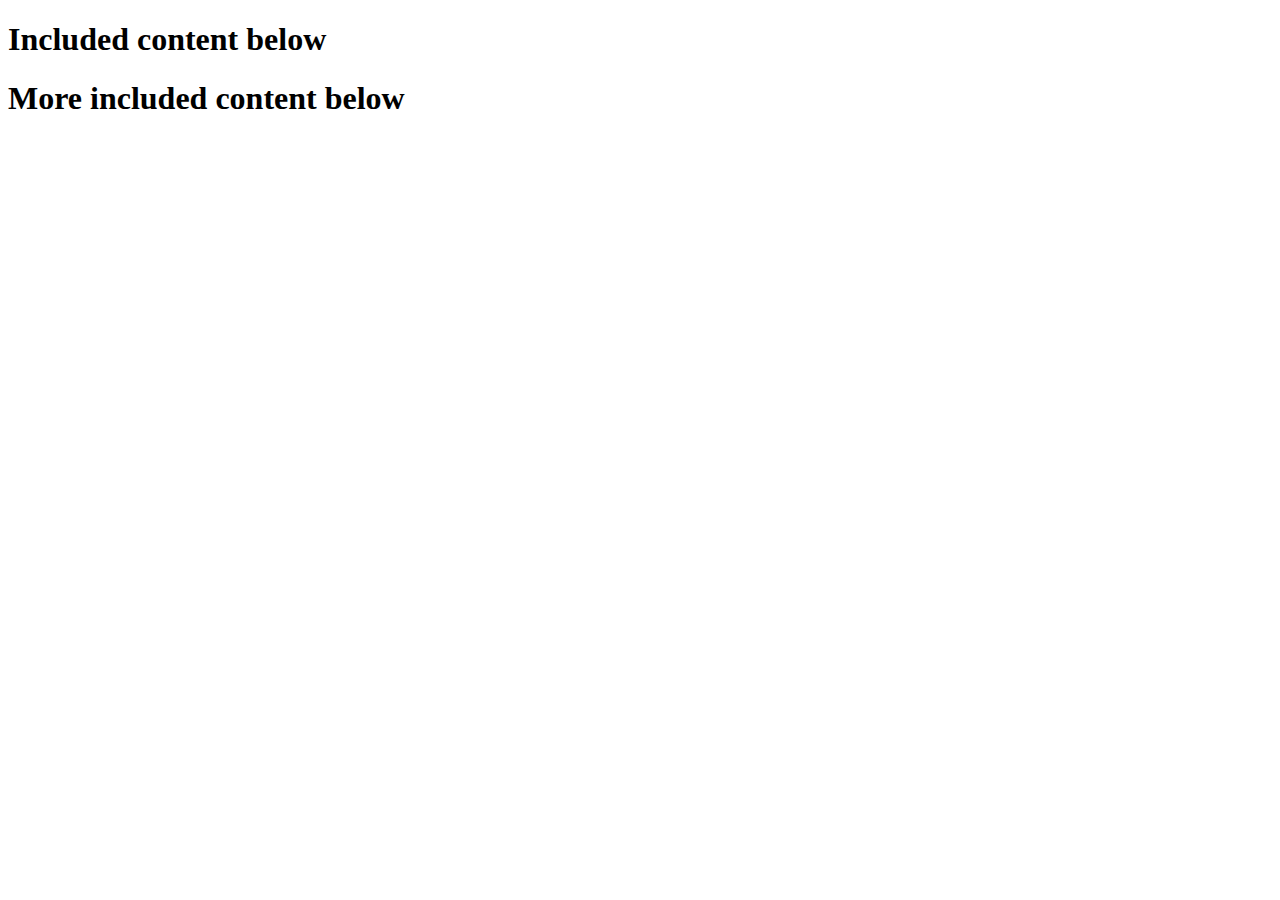
<file: docs/source/_static/esi/index.html>
<!DOCTYPE html>
<html lang="en-US" xmlns:esi="http://www.w3.org/2001/XInclude">
  <head>
      <title>Esi test</title>
  </head>
  <body>
  <h1>Included content below</h1>
  <esi:include src="part1.html" />
  <h1>More included content below</h1>
  <esi:include src="part2.html" />
  </body>
 </html>
</file>
